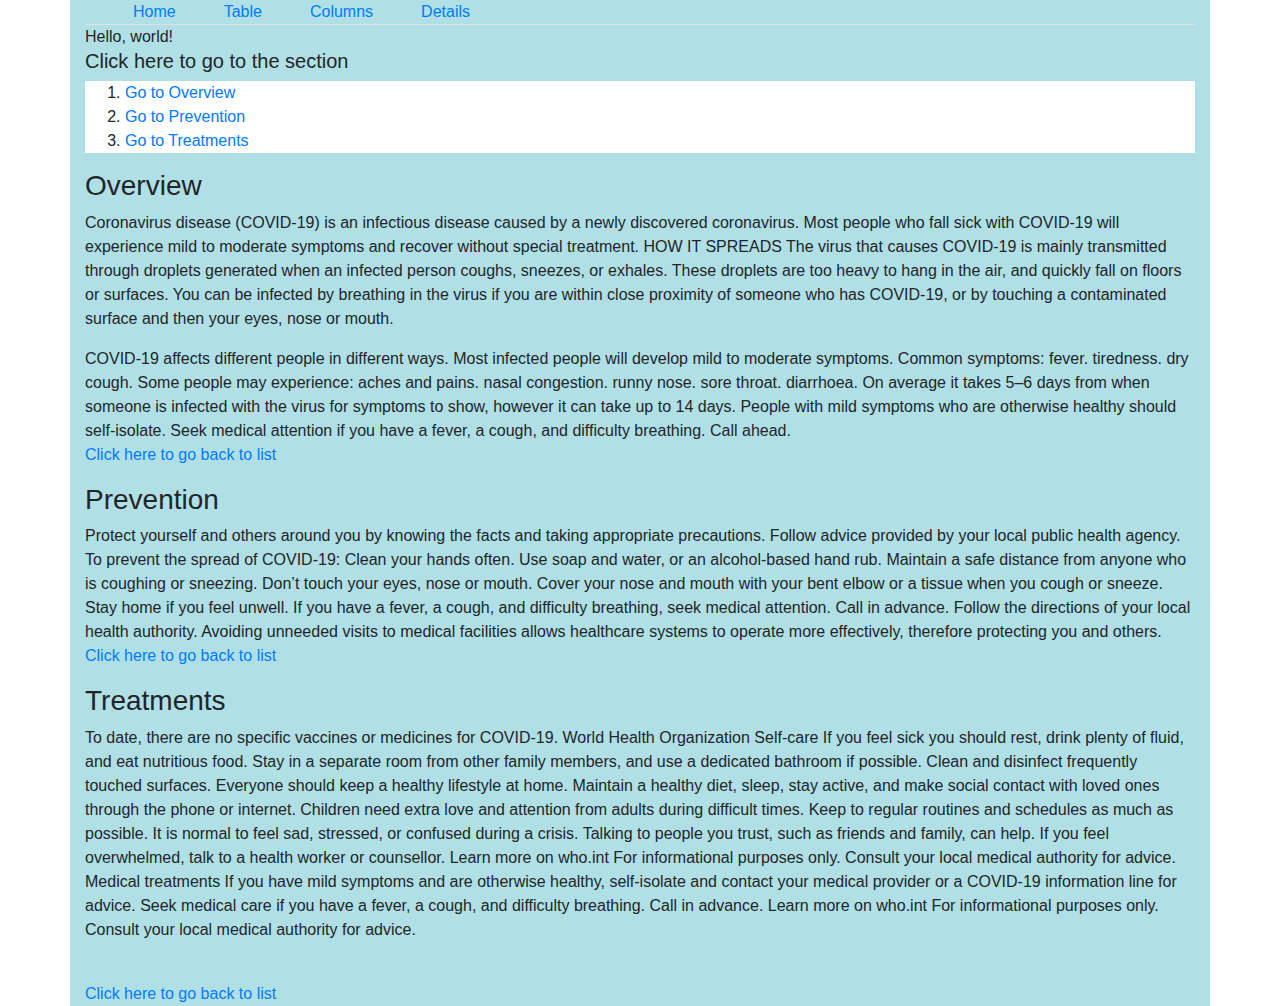
<file: index.html>
<!DOCTYPE html>
<html>
    <head>
        <title>My Webpage</title>
		<meta name="viewport" content="width=device-width, initial-scale=1.0">
		        <style>
             .container {
			 background-color: powderblue;
			 }
			 #list_home {
			 background-color: white;
			 }
			             @media (min-width: 500px) {
                body {
                    background-color: red;
                }
            }


        </style>
		<meta name="viewport" content="width=device-width, initial-scale=1.0">
		<link rel="stylesheet" href="https://maxcdn.bootstrapcdn.com/bootstrap/4.0.0/css/bootstrap.min.css" integrity="sha384-Gn5384xqQ1aoWXA+058RXPxPg6fy4IWvTNh0E263XmFcJlSAwiGgFAW/dAiS6JXm" crossorigin="anonymous">
    </head>
    <body>
		<div class="container">
	<ul class="nav nav-tabs nav-left">
  <li style="padding-left:3em" class="active"><a href="#"> Home </a></li>
 <li style="padding-left:3em"><a href="table.html"> Table </a></li>
  <li style="padding-left:3em"><a href="column.html"> Columns </a></li>
  <li style="padding-left:3em"><a href="details.html"> Details </a></li>
</ul>

        Hello, world!
		
		<H5> Click here to go to the section</H5>
		
		<ol id=list_home>
		<li> <a href=#section1> Go to Overview </a> </li>
		<li> <a href=#section2> Go to Prevention </a> </li>
		<li> <a href=#section3> Go to Treatments </a> </li>
		</ol>
		<P id="section1">

		<H3>Overview
		</H3>
		Coronavirus disease (COVID-19) is an infectious disease caused by a newly discovered coronavirus.
Most people who fall sick with COVID-19 will experience mild to moderate symptoms and recover without special treatment.
HOW IT SPREADS
The virus that causes COVID-19 is mainly transmitted through droplets generated when an infected person coughs, sneezes, or exhales. These droplets are too heavy to hang in the air, and quickly fall on floors or surfaces.
You can be infected by breathing in the virus if you are within close proximity of someone who has COVID-19, or by touching a contaminated surface and then your eyes, nose or mouth.</P>
		
		COVID-19 affects different people in different ways. Most infected people will develop mild to moderate symptoms.
Common symptoms:
fever.
tiredness.
dry cough.
Some people may experience:
aches and pains.
nasal congestion.
runny nose.
sore throat.
diarrhoea.
On average it takes 5–6 days from when someone is infected with the virus for symptoms to show, however it can take up to 14 days.
People with mild symptoms who are otherwise healthy should self-isolate. Seek medical attention if you have a fever, a cough, and difficulty breathing. Call ahead.
	<BR>	<a href=#list_home> Click here to go back to list  </a>
		<P id="section2"> 
		<H3>
		Prevention
		</H3>
		Protect yourself and others around you by knowing the facts and taking appropriate precautions. Follow advice provided by your local public health agency.
To prevent the spread of COVID-19:
Clean your hands often. Use soap and water, or an alcohol-based hand rub.
Maintain a safe distance from anyone who is coughing or sneezing.
Don’t touch your eyes, nose or mouth.
Cover your nose and mouth with your bent elbow or a tissue when you cough or sneeze.
Stay home if you feel unwell.
If you have a fever, a cough, and difficulty breathing, seek medical attention. Call in advance.
Follow the directions of your local health authority.
Avoiding unneeded visits to medical facilities allows healthcare systems to operate more effectively, therefore protecting you and others.
	<BR>	<a href=#list_home> Click here to go back to list  </a>
		
		<P id="section3"> 
		<H3>
		Treatments
		</H3>
		To date, there are no specific vaccines or medicines for COVID-19. World Health Organization
Self-care
If you feel sick you should rest, drink plenty of fluid, and eat nutritious food. Stay in a separate room from other family members, and use a dedicated bathroom if possible. Clean and disinfect frequently touched surfaces.
Everyone should keep a healthy lifestyle at home. Maintain a healthy diet, sleep, stay active, and make social contact with loved ones through the phone or internet. Children need extra love and attention from adults during difficult times. Keep to regular routines and schedules as much as possible.
It is normal to feel sad, stressed, or confused during a crisis. Talking to people you trust, such as friends and family, can help. If you feel overwhelmed, talk to a health worker or counsellor.
Learn more on who.int
For informational purposes only. Consult your local medical authority for advice.
Medical treatments
If you have mild symptoms and are otherwise healthy, self-isolate and contact your medical provider or a COVID-19 information line for advice.
Seek medical care if you have a fever, a cough, and difficulty breathing. Call in advance.
Learn more on who.int
For informational purposes only. Consult your local medical authority for advice.

</P>
<BR><a href=#list_home> Click here to go back to list  </a>

</div>
    </body>
</html>
</file>
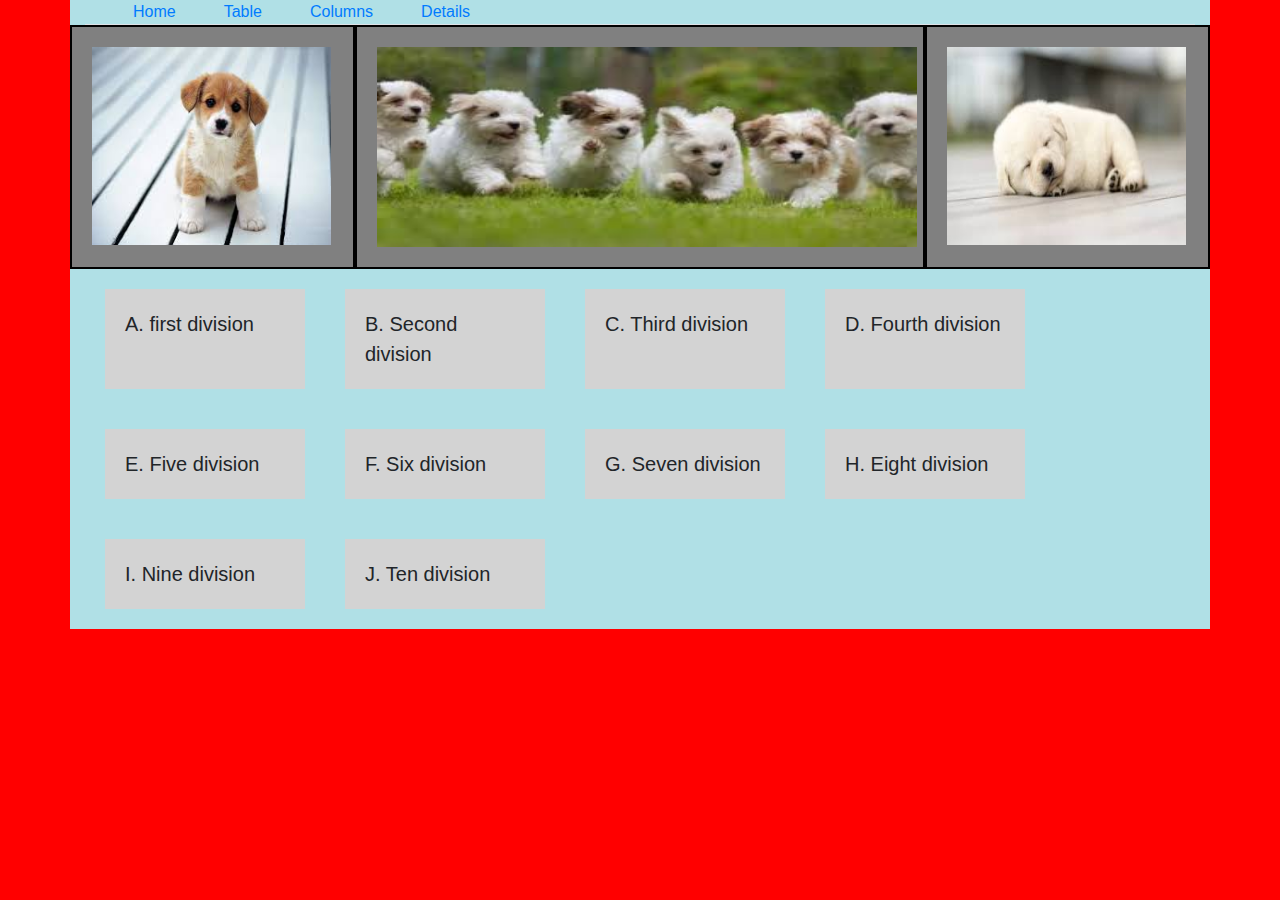
<file: column.html>
<!DOCTYPE html>
<html>
    <head>
        <title>My Web Page!</title>
		<meta name="viewport" content="width=device-width, initial-scale=1.0">
        <link rel="stylesheet" href="https://maxcdn.bootstrapcdn.com/bootstrap/4.0.0/css/bootstrap.min.css" integrity="sha384-Gn5384xqQ1aoWXA+058RXPxPg6fy4IWvTNh0E263XmFcJlSAwiGgFAW/dAiS6JXm" crossorigin="anonymous">
        <style>
            .row > div {
                padding: 20px;
                background-color: gray;
                border: 2px solid black;
            }
			
			         .container2 {
                display: flex;
                flex-wrap: wrap;
				
            }
			            .container2 > div:hover {
                background-color: orange;
            }

            .container2 > div {
                background-color: lightgrey;
                font-size: 20px;
                margin: 20px;
                padding: 20px;
                width: 200px;
            }
			   .container {
			 background-color: powderblue;
			 }
			             @media (min-width: 500px) {
                body {
                    background-color: red;
                }
            }

            
        </style>
    </head>
    <body>
        <div class="container">

	<ul class="nav nav-tabs nav-left">
  <li style="padding-left:3em" class="active"><a href="index.html"> Home </a></li>
 <li style="padding-left:3em"><a href="table.html"> Table </a></li>
  <li style="padding-left:3em"><a href="column.html"> Columns </a></li>
  <li style="padding-left:3em"><a href="details.html"> Details </a></li>
</ul>

            <div class="row">
                <div class="col-3">
                    <a href="images.jpg">  </a>
					<img src="images.jpg" alt="Puppy" width=99% height=99%>
                </div>
                <div class="col-6">
                    <img src="images3.jpg" alt="Puppy" style="width:540px;height:200px;">
                </div>
                <div class="col-3">
                    <img src="images1.jpg" alt="Puppy" width=99% height=99%>
                </div>
            </div>

		<div class="container2">
		<div> A. first division </div>
		<div> B. Second division </div>
		<div> C. Third division </div>
		<div> D. Fourth division</div>
		<div> E. Five division </div>
		<div> F. Six division </div>
		<div> G. Seven division </div>
		<div> H. Eight division </div>
		<div> I. Nine division </div>
		<div> J. Ten division </div>
	 </div>
    </body>
</html>
</file>
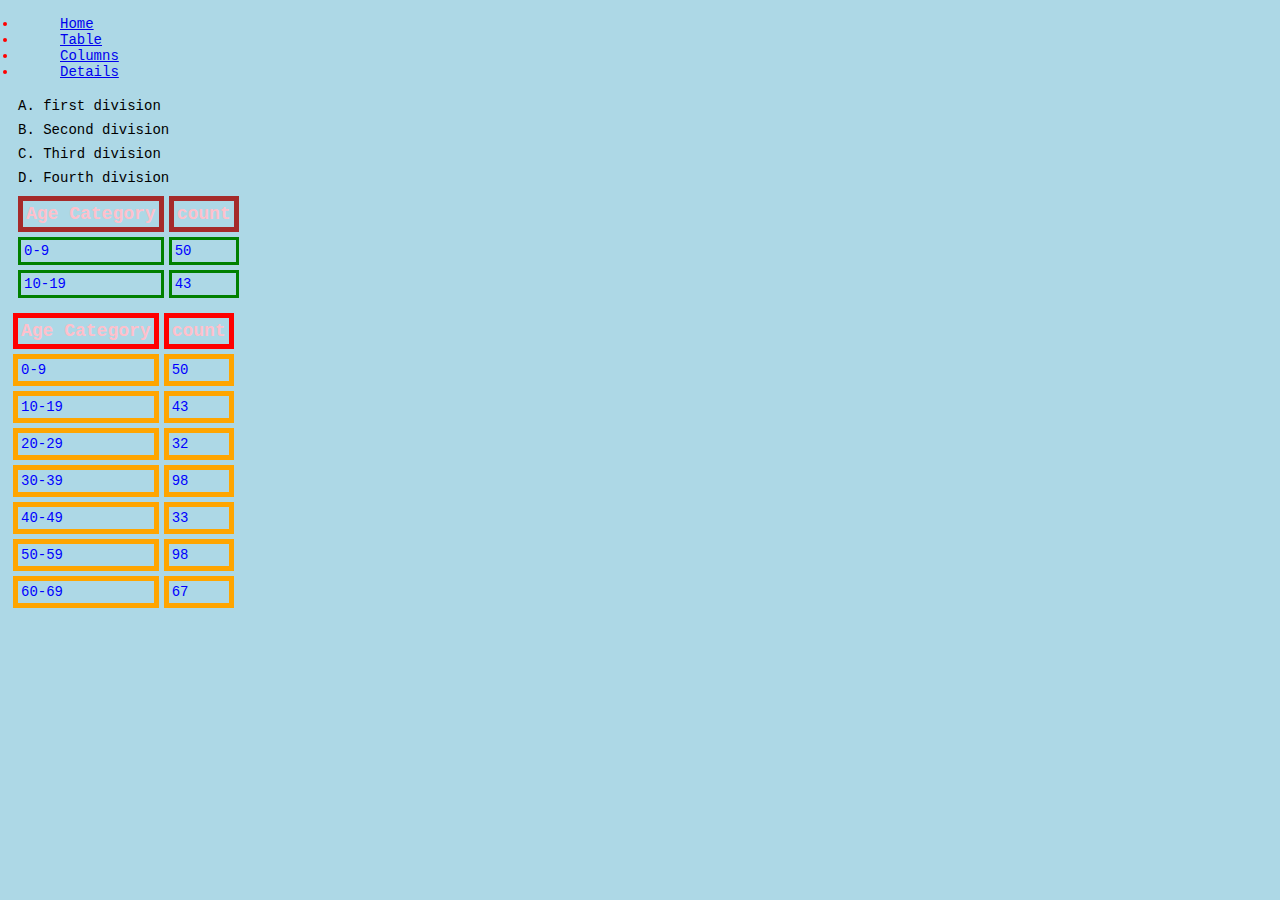
<file: details.html>
<!DOCTYPE html>
<html>
    <head>
        <title>My Web Page!</title>
				<meta name="viewport" content="width=device-width, initial-scale=1.0">
        <link rel="stylesheet" href="stylesheet1.css">
		  <style>
            @media (min-width: 500px) {
                body {
                    background-color: lightblue;
                }
            }

            @media (max-width: 499px) {
                body {
                    background-color: lightgrey;
                }
            }
        </style>
    </head>
    <body>
        <div class="container1">

	<ul class="nav nav-tabs nav-left">
  <li style="padding-left:3em" class="active"><a href="index.html"> Home </a></li>
 <li style="padding-left:3em"><a href="table.html"> Table </a></li>
  <li style="padding-left:3em"><a href="column.html"> Columns </a></li>
  <li style="padding-left:3em"><a href="details.html"> Details </a></li>
</ul>

        </div>
		<div class="container2">
		<div> A. first division </div>
		<div> B. Second division </div>
		<div> C. Third division</div>
		<div> D. Fourth division</div>

		<table name=table1 class="table table-hover" cellspacing=5px>
<tr>
	<th> Age Category
	</th>
	<th> count
	</th>
</tr>
<tr>
	<td>
	0-9
	</td>
<td>50</td></tr>
<tr>
	<td>
	10-19
	</td>
<td>43</td></tr>
</table>

		</div>
<table name=table2 class="table table-hover"  cellspacing=5px>
<tr>
	<th> Age Category
	</th>
	<th> count
	</th>
</tr>
<tr>
	<td>
	0-9
	</td>
<td>50</td></tr>
<tr>
	<td>
	10-19
	</td>
<td>43</td></tr>
<tr>
	<td>
	20-29
	</td>
<td>32</td></tr>
<tr>
	<td>
	30-39
	</td>
<td>98</td></tr>
<tr>
	<td>
	40-49
	</td>
<td>33</td></tr>
<tr>
	<td>
	50-59
	</td>
<td>98</td></tr>
<tr>
	<td>
	60-69
	</td>
<td>67</td></tr>
</table>

    </body>
</html>
</file>
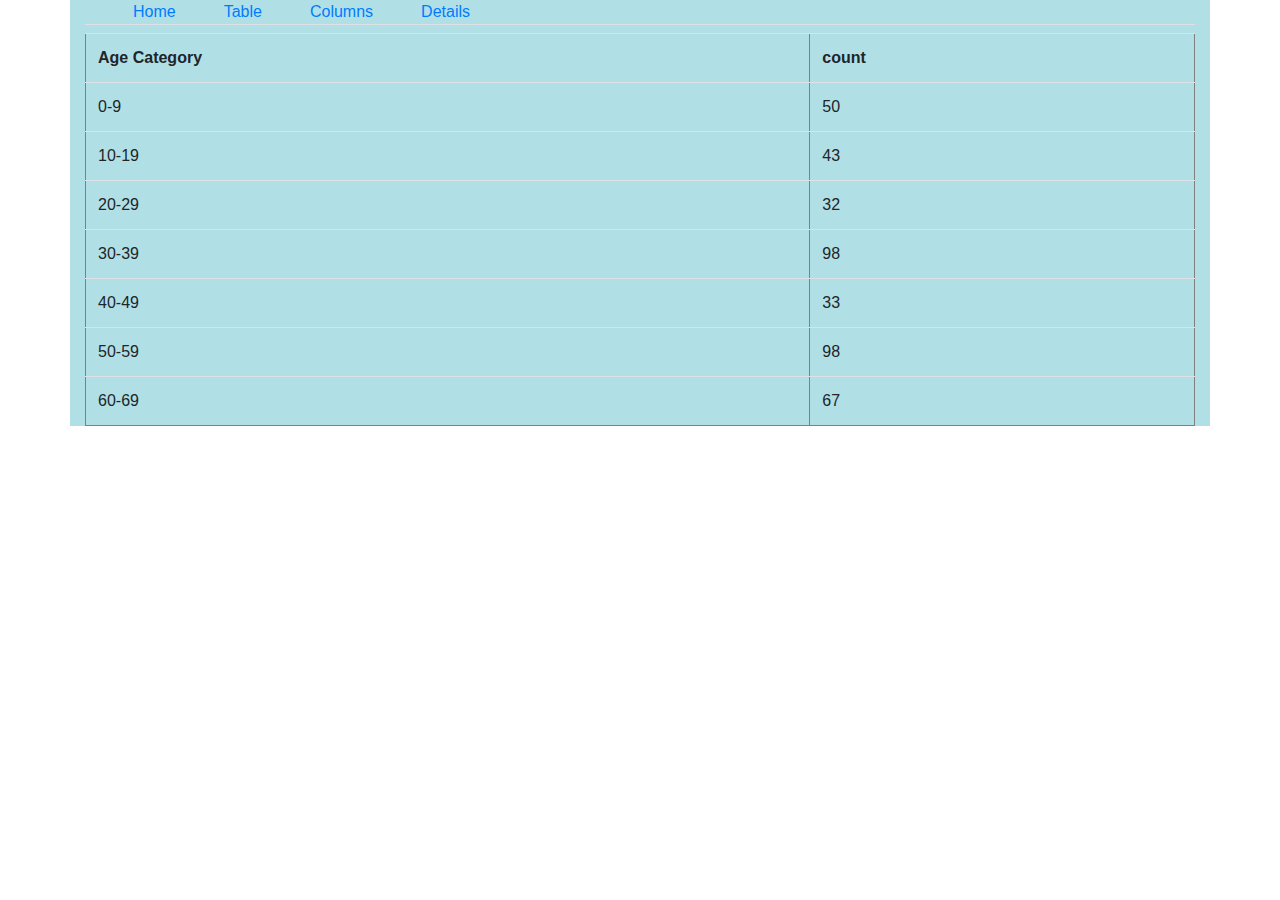
<file: table.html>
<!DOCTYPE html>
<html>
    <head>
        <title>My Webpage</title>
		<meta name="viewport" content="width=device-width, initial-scale=1.0">
				        <style>
             .container {
			 background-color: powderblue;
			 }
			             @media (min-width: 500px) {
                body {
                    background-color: red;
                }
            }

            
        </style>
		<meta name="viewport" content="width=device-width, initial-scale=1.0">
		<link rel="stylesheet" href="https://maxcdn.bootstrapcdn.com/bootstrap/4.0.0/css/bootstrap.min.css" integrity="sha384-Gn5384xqQ1aoWXA+058RXPxPg6fy4IWvTNh0E263XmFcJlSAwiGgFAW/dAiS6JXm" crossorigin="anonymous">
    </head>
    <body>
    
	<div class="container">
	<ul class="nav nav-tabs nav-justified">
    <li style="padding-left:3em" class="active"><a href="index.html"> Home </a></li>
    <li style="padding-left:3em"><a href="table.html"> Table </a></li>
    <li style="padding-left:3em"><a href="column.html"> Columns </a></li>
	<li style="padding-left:3em"><a href="details.html"> Details </a></li>
</ul>

<H3>   </H3>
<table name=table1 class="table table-hover" border=1 cellspacing=5px>
<tr>
	<th> Age Category
	</th>
	<th> count
	</th>
</tr>
<tr>
	<td>
	0-9
	</td>
<td>50</td></tr>
<tr>
	<td>
	10-19
	</td>
<td>43</td></tr>
<tr>
	<td>
	20-29
	</td>
<td>32</td></tr>
<tr>
	<td>
	30-39
	</td>
<td>98</td></tr>
<tr>
	<td>
	40-49
	</td>
<td>33</td></tr>
<tr>
	<td>
	50-59
	</td>
<td>98</td></tr>
<tr>
	<td>
	60-69
	</td>
<td>67</td></tr>
</table>
</div>
</body>
</html>
</file>
<file: stylesheet1.css>
ul, ol, div, p, H3, th, td {
  font-family: verdana,courier;
  cellspacing: 8px;
  padding: 3px;
  margin: 2px; }

ul {
  font-size: 14px;
  color: red; }

ol {
  font-size: 18px;
  color: purple; }

div {
  font-size: 14px;
  color: cynan; }
  div th {
    border: 5px solid brown; }
  div td {
    border: 3px solid green; }

p {
  font-size: 14px;
  color: green; }

H3 {
  font-size: 14px;
  color: yellow; }

th {
  font-size: 18px;
  border: 5px solid Red;
  color: Pink; }

td {
  font-size: 14px;
  border: 5px solid Orange;
  color: blue; }

/*# sourceMappingURL=stylesheet1.css.map */
</file>
